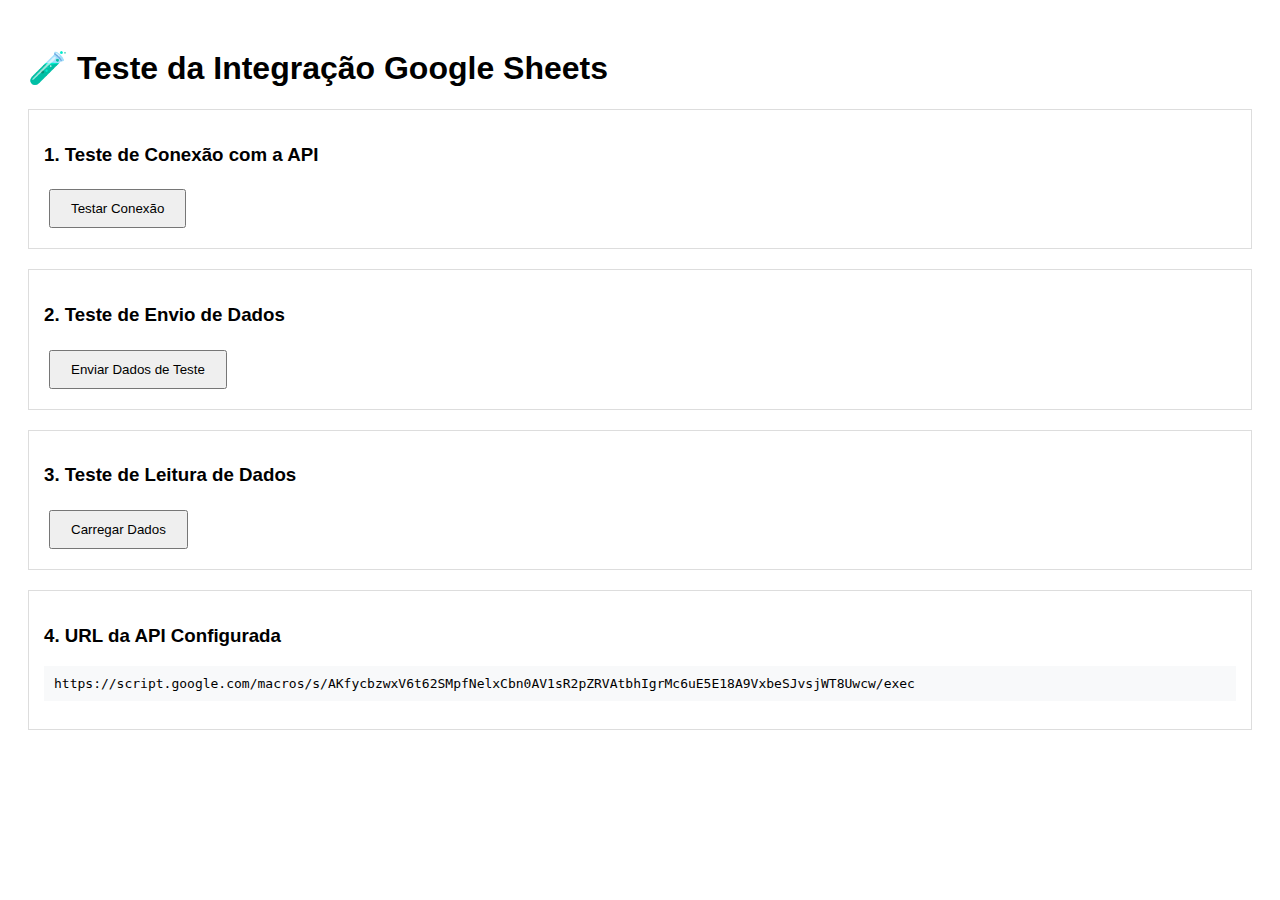
<file: teste-api.html>
<!DOCTYPE html>
<html lang="pt-br">
<head>
    <meta charset="UTF-8">
    <meta name="viewport" content="width=device-width, initial-scale=1.0">
    <title>Teste da API Google Sheets</title>
    <style>
        body { font-family: Arial, sans-serif; padding: 20px; }
        .test-section { margin: 20px 0; padding: 15px; border: 1px solid #ddd; }
        .success { background-color: #d4edda; color: #155724; }
        .error { background-color: #f8d7da; color: #721c24; }
        button { padding: 10px 20px; margin: 5px; cursor: pointer; }
        pre { background-color: #f8f9fa; padding: 10px; overflow-x: auto; }
    </style>
</head>
<body>
    <h1>🧪 Teste da Integração Google Sheets</h1>
    
    <div class="test-section">
        <h3>1. Teste de Conexão com a API</h3>
        <button onclick="testConnection()">Testar Conexão</button>
        <div id="connectionResult"></div>
    </div>
    
    <div class="test-section">
        <h3>2. Teste de Envio de Dados</h3>
        <button onclick="testSubmitData()">Enviar Dados de Teste</button>
        <div id="submitResult"></div>
    </div>
    
    <div class="test-section">
        <h3>3. Teste de Leitura de Dados</h3>
        <button onclick="testLoadData()">Carregar Dados</button>
        <div id="loadResult"></div>
    </div>
    
    <div class="test-section">
        <h3>4. URL da API Configurada</h3>
        <div id="apiUrl"></div>
    </div>

    <script src="config.js"></script>
    <script src="sheets-api.js"></script>
    <script>
        // Mostrar URL da API
        document.getElementById('apiUrl').innerHTML = `<pre>${CONFIG.GOOGLE_APPS_SCRIPT_URL}</pre>`;

        async function testConnection() {
            const resultDiv = document.getElementById('connectionResult');
            resultDiv.innerHTML = '<p>Testando conexão...</p>';
            
            try {
                const response = await fetch(CONFIG.GOOGLE_APPS_SCRIPT_URL, {
                    method: 'GET',
                    mode: 'cors'
                });
                
                if (response.ok) {
                    resultDiv.innerHTML = `
                        <div class="success">
                            <p>✅ Conexão bem-sucedida!</p>
                            <p>Status: ${response.status}</p>
                            <p>URL: OK</p>
                        </div>
                    `;
                } else {
                    resultDiv.innerHTML = `
                        <div class="error">
                            <p>❌ Erro na conexão</p>
                            <p>Status: ${response.status}</p>
                        </div>
                    `;
                }
            } catch (error) {
                resultDiv.innerHTML = `
                    <div class="error">
                        <p>❌ Erro de conexão</p>
                        <p>Erro: ${error.message}</p>
                        <p><strong>Possíveis causas:</strong></p>
                        <ul>
                            <li>URL do Google Apps Script incorreta</li>
                            <li>Script não está implantado como aplicativo web</li>
                            <li>Permissões do script incorretas</li>
                            <li>Problema de CORS</li>
                        </ul>
                    </div>
                `;
            }
        }

        async function testSubmitData() {
            const resultDiv = document.getElementById('submitResult');
            resultDiv.innerHTML = '<p>Enviando dados de teste...</p>';
            
            try {
                const testData = {
                    id: Date.now(),
                    name: 'Teste Usuario',
                    children: 'João, 5 anos',
                    timestamp: new Date().toLocaleString('pt-BR')
                };
                
                const result = await SheetsAPI.submitAttendance(testData);
                
                resultDiv.innerHTML = `
                    <div class="success">
                        <p>✅ Dados enviados com sucesso!</p>
                        <pre>${JSON.stringify(result, null, 2)}</pre>
                    </div>
                `;
            } catch (error) {
                resultDiv.innerHTML = `
                    <div class="error">
                        <p>❌ Erro ao enviar dados</p>
                        <p>Erro: ${error.message}</p>
                    </div>
                `;
            }
        }

        async function testLoadData() {
            const resultDiv = document.getElementById('loadResult');
            resultDiv.innerHTML = '<p>Carregando dados...</p>';
            
            try {
                const data = await SheetsAPI.loadAttendanceList();
                
                resultDiv.innerHTML = `
                    <div class="success">
                        <p>✅ Dados carregados com sucesso!</p>
                        <p>Total de registros: ${data.length}</p>
                        <pre>${JSON.stringify(data, null, 2)}</pre>
                    </div>
                `;
            } catch (error) {
                resultDiv.innerHTML = `
                    <div class="error">
                        <p>❌ Erro ao carregar dados</p>
                        <p>Erro: ${error.message}</p>
                    </div>
                `;
            }
        }
    </script>
</body>
</html>
</file>
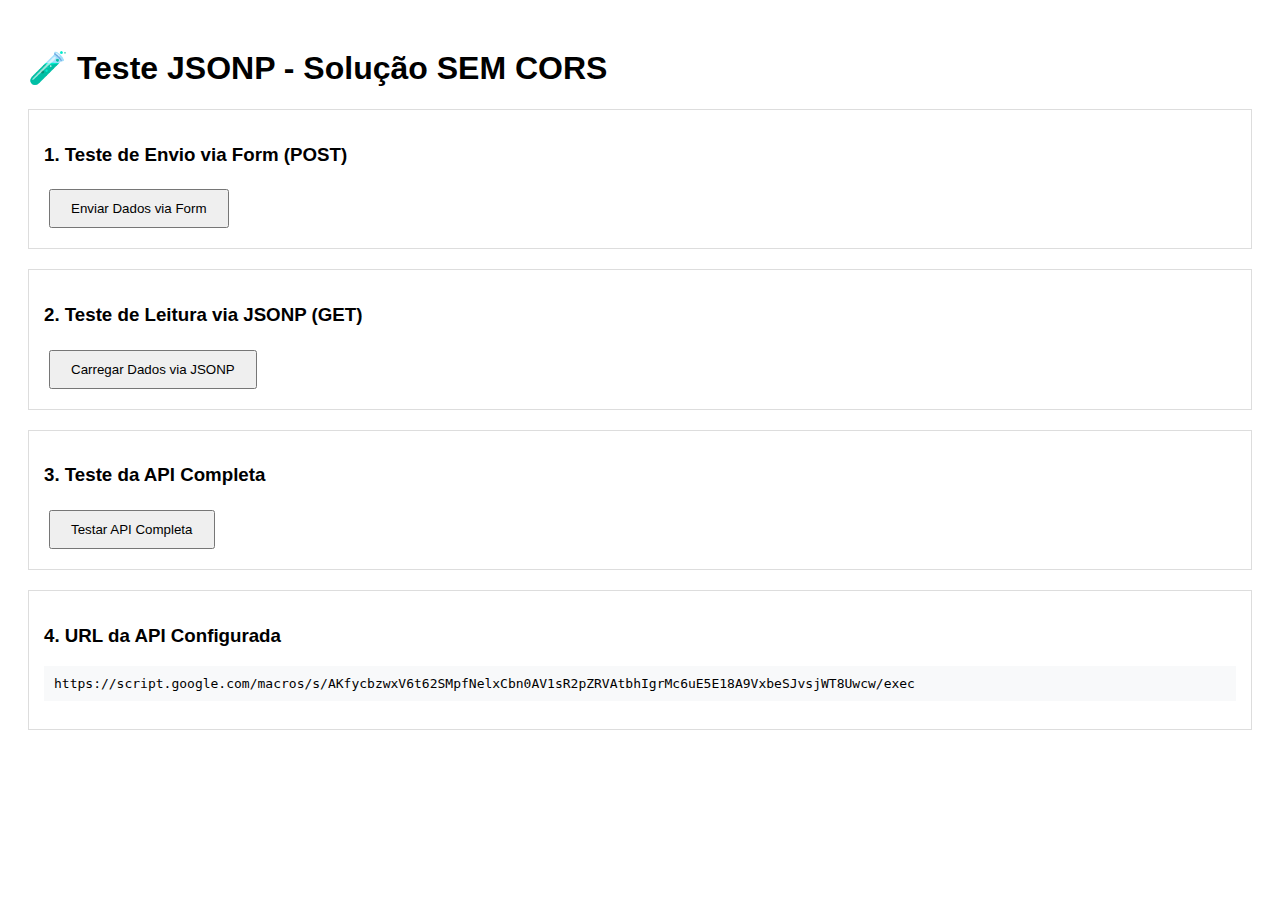
<file: teste-jsonp.html>
<!DOCTYPE html>
<html lang="pt-br">
<head>
    <meta charset="UTF-8">
    <meta name="viewport" content="width=device-width, initial-scale=1.0">
    <title>Teste JSONP - Sem CORS</title>
    <style>
        body { font-family: Arial, sans-serif; padding: 20px; }
        .test-section { margin: 20px 0; padding: 15px; border: 1px solid #ddd; }
        .success { background-color: #d4edda; color: #155724; }
        .error { background-color: #f8d7da; color: #721c24; }
        button { padding: 10px 20px; margin: 5px; cursor: pointer; }
        pre { background-color: #f8f9fa; padding: 10px; overflow-x: auto; }
    </style>
</head>
<body>
    <h1>🧪 Teste JSONP - Solução SEM CORS</h1>
    
    <div class="test-section">
        <h3>1. Teste de Envio via Form (POST)</h3>
        <button onclick="testFormSubmit()">Enviar Dados via Form</button>
        <div id="formResult"></div>
    </div>
    
    <div class="test-section">
        <h3>2. Teste de Leitura via JSONP (GET)</h3>
        <button onclick="testJSONP()">Carregar Dados via JSONP</button>
        <div id="jsonpResult"></div>
    </div>
    
    <div class="test-section">
        <h3>3. Teste da API Completa</h3>
        <button onclick="testCompleteAPI()">Testar API Completa</button>
        <div id="completeResult"></div>
    </div>
    
    <div class="test-section">
        <h3>4. URL da API Configurada</h3>
        <div id="apiUrl"></div>
    </div>

    <script src="config.js"></script>
    <script src="sheets-api-jsonp.js"></script>
    <script>
        // Mostrar URL da API
        document.getElementById('apiUrl').innerHTML = `<pre>${CONFIG.GOOGLE_APPS_SCRIPT_URL}</pre>`;

        function testFormSubmit() {
            const resultDiv = document.getElementById('formResult');
            resultDiv.innerHTML = '<p>Enviando dados via form...</p>';
            
            try {
                const testData = {
                    id: Date.now(),
                    name: 'Teste JSONP Usuario',
                    children: 'Maria, 3 anos',
                    timestamp: new Date().toLocaleString('pt-BR')
                };
                
                SheetsAPIJSONP.submitAttendance(testData).then(() => {
                    resultDiv.innerHTML = `
                        <div class="success">
                            <p>✅ Dados enviados via form!</p>
                            <p>Uma nova aba deve ter aberto mostrando "OK - Dados salvos com sucesso!"</p>
                            <p>Verifique sua planilha para confirmar que os dados foram salvos.</p>
                        </div>
                    `;
                }).catch(error => {
                    resultDiv.innerHTML = `
                        <div class="error">
                            <p>❌ Erro ao enviar via form</p>
                            <p>Erro: ${error.message}</p>
                        </div>
                    `;
                });
            } catch (error) {
                resultDiv.innerHTML = `
                    <div class="error">
                        <p>❌ Erro ao criar form</p>
                        <p>Erro: ${error.message}</p>
                    </div>
                `;
            }
        }

        function testJSONP() {
            const resultDiv = document.getElementById('jsonpResult');
            resultDiv.innerHTML = '<p>Carregando dados via JSONP...</p>';
            
            SheetsAPIJSONP.loadAttendanceList().then(data => {
                resultDiv.innerHTML = `
                    <div class="success">
                        <p>✅ Dados carregados via JSONP!</p>
                        <p>Total de registros: ${data.length}</p>
                        <pre>${JSON.stringify(data, null, 2)}</pre>
                    </div>
                `;
            }).catch(error => {
                resultDiv.innerHTML = `
                    <div class="error">
                        <p>❌ Erro ao carregar via JSONP</p>
                        <p>Erro: ${error.message}</p>
                    </div>
                `;
            });
        }

        async function testCompleteAPI() {
            const resultDiv = document.getElementById('completeResult');
            resultDiv.innerHTML = '<p>Testando API completa...</p>';
            
            try {
                // Teste 1: Enviar dados
                const testData = {
                    id: Date.now(),
                    name: 'Teste Completo',
                    children: 'Ana, 4 anos; José, 6 anos',
                    timestamp: new Date().toLocaleString('pt-BR')
                };
                
                await SheetsAPIJSONP.submitAttendance(testData);
                
                // Aguardar um pouco para os dados serem processados
                await new Promise(resolve => setTimeout(resolve, 2000));
                
                // Teste 2: Carregar dados
                const data = await SheetsAPIJSONP.loadAttendanceList();
                
                resultDiv.innerHTML = `
                    <div class="success">
                        <p>✅ API completa funcionando!</p>
                        <p>1. Dados enviados com sucesso</p>
                        <p>2. Dados carregados com sucesso</p>
                        <p>Total de registros: ${data.length}</p>
                        <p><strong>🎉 Sua integração está funcionando!</strong></p>
                    </div>
                `;
                
            } catch (error) {
                resultDiv.innerHTML = `
                    <div class="error">
                        <p>❌ Erro na API completa</p>
                        <p>Erro: ${error.message}</p>
                    </div>
                `;
            }
        }
    </script>
</body>
</html>
</file>
